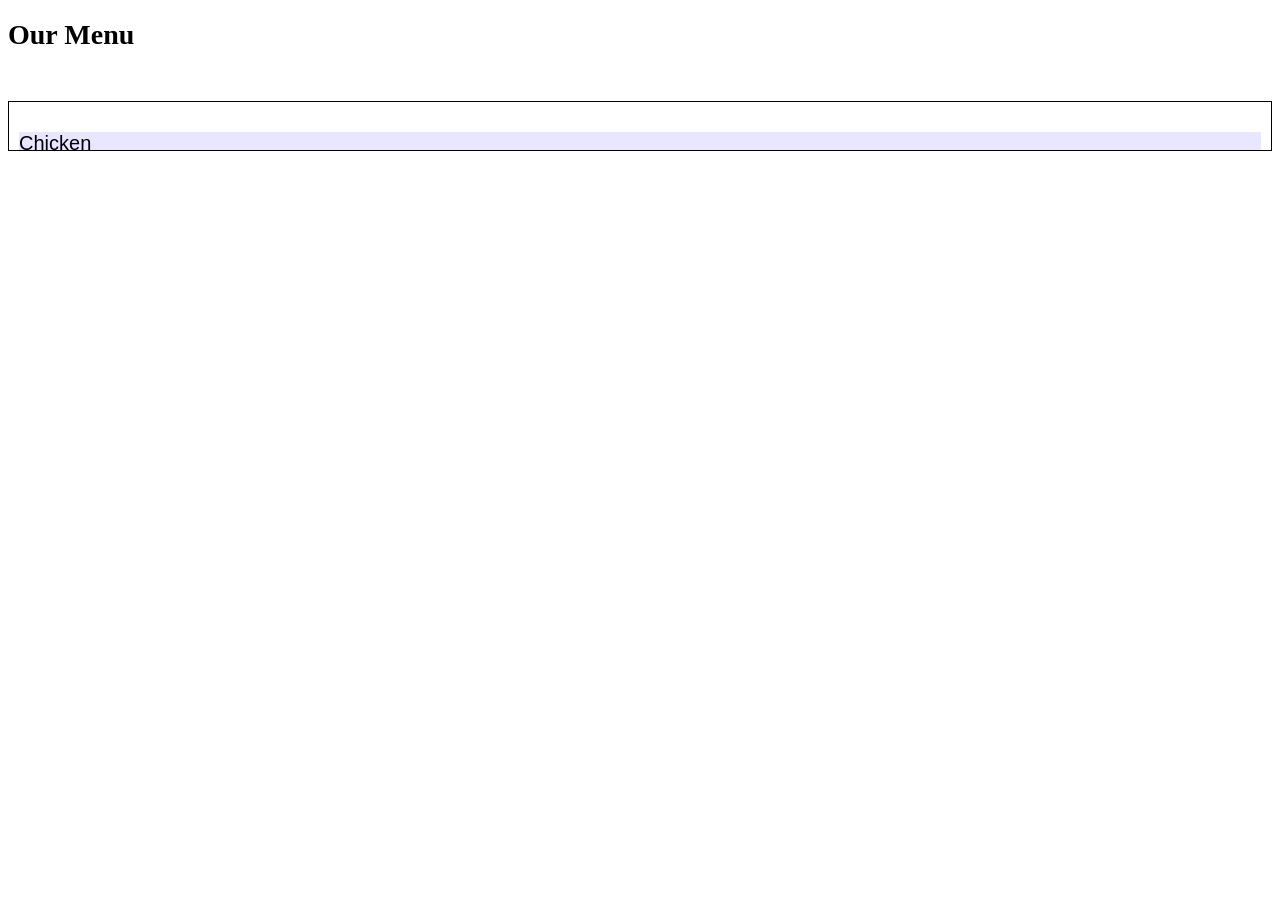
<file: mod2-solution/indexMod2.html>
<!DOCTYPE html>
<html>
<head>
<meta charset="utf-8">
<meta name="viewport" content="width=device-width, initial-scale=1">
<title>Responsive Layout</title>

<link rel="stylesheet" href="CSS/styles.css">
</head>
<body>
<h1>Our Menu</h1>
<div class="container">
    <div class="row">
        <div class="col-lg-3 col-md-6 col-sm-12">
            <p id="p1">Chicken</p>
            <p>Lorem ipsum dolor sit amet, consectetur adipisicing elit. Suscipit error quis ab perspiciatis eos inventore recusandae iste itaque numquam facilis, tenetur. Doloribus officiis quae facilis, nisi, ex similique. Animi, perferendis.</p>
        </div>
        <div class="col-lg-3 col-md-6 col-sm-12">
            <p id="p2">Beef</p>
            <p>Lorem ipsum dolor sit amet, consectetur adipisicing elit. Suscipit error quis ab perspiciatis eos inventore recusandae iste itaque numquam facilis, tenetur. Doloribus officiis quae facilis, nisi, ex similique. Animi, perferendis.</p>
        </div>
        <div class="col-lg-3 col-md-6 col-sm-12">
            <p id="p3">Sushi</p>
            <p>Lorem ipsum dolor sit amet, consectetur adipisicing elit. Suscipit error quis ab perspiciatis eos inventore recusandae iste itaque numquam facilis, tenetur. Doloribus officiis quae facilis, nisi, ex similique. Animi, perferendis.</p>
        </div> 
    </div>
</div>


</body>
</html>
</file>
<file: mod2-solution/CSS/styles.css>
/********** Base styles **********/
* {
  box-sizing: border-box;
}
h1 {
  margin-bottom: 15px;
  font-size: 175%;
}

p {
  background-color: rgba(0, 255, 136, 0.096);
  margin-right: auto;
  margin-left: auto;
  font-family: Helvetica;
}

/* Simple Responsive Framework. */
.row {
  width: 100%;
  position: relative;
  padding: 10px;
  border: 1px solid black;
  height: 50px;
  margin-top: 50px;
  overflow: auto;
}

#p1 {
    background-color: rgba(25, 0, 255, 0.096);
    position: relative;
    top: 0;
    right: 0;
    clear: both;
    font-size: 125%;
  }
#p2 {
    background-color: rgba(111, 0, 255, 0.096);
    position: relative;
    top: 0;
    right: 0;
    clear: both;    
    font-size: 125%;
}
#p3 {
    background-color: rgba(234, 0, 255, 0.055);
    position: relative;
    top: 0;
    right: 0;
    clear: both;
    font-size: 125%;
}

/********** Large devices only **********/
@media (min-width: 992px) and (max-width: 1200px) {
  .col-lg-1, .col-lg-2, .col-lg-3, .col-lg-4, .col-lg-5, .col-lg-6, .col-lg-7, .col-lg-8, .col-lg-9, .col-lg-10, .col-lg-11, .col-lg-12 {
    float: left;
    border: 1px solid green;
  }
  .col-lg-1 {
    width: 8.33%;
  }
  .col-lg-2 {
    width: 16.66%;
  }
  .col-lg-3 {
    width: 25%;
  }
  .col-lg-4 {
    width: 33.33%;
  }
  .col-lg-5 {
    width: 41.66%;
  }
  .col-lg-6 {
    width: 50%;
  }
  .col-lg-7 {
    width: 58.33%;
  }
  .col-lg-8 {
    width: 66.66%;
  }
  .col-lg-9 {
    width: 74.99%;
  }
  .col-lg-10 {
    width: 83.33%;
  }
  .col-lg-11 {
    width: 91.66%;
  }
  .col-lg-12 {
    width: 100%;
  }
}

/********** Medium devices only **********/
@media (min-width: 768px) and (max-width: 991px) {
  .col-md-1, .col-md-2, .col-md-3, .col-md-4, .col-md-5, .col-md-6, .col-md-7, .col-md-8, .col-md-9, .col-md-10, .col-md-11, .col-md-12 {
    float: left;
    border: 1px solid green;
  }
  .col-md-1 {
    width: 8.33%;
  }
  .col-md-2 {
    width: 16.66%;
  }
  .col-md-3 {
    width: 25%;
  }
  .col-md-4 {
    width: 33.33%;
  }
  .col-md-5 {
    width: 41.66%;
  }
  .col-md-6 {
    width: 50%;
  }
  .col-md-7 {
    width: 58.33%;
  }
  .col-md-8 {
    width: 66.66%;
  }
  .col-md-9 {
    width: 74.99%;
  }
  .col-md-10 {
    width: 83.33%;
  }
  .col-md-11 {
    width: 91.66%;
  }
  .col-md-12 {
    width: 100%;
  }
}
@media (max-width: 767px) {
    .col-sm-1, .col-sm-2, .col-sm-3, .col-sm-4, .col-sm-5, .col-sm-6, .col-sm-7, .col-sm-8, .col-sm-9, .col-sm-10, .col-sm-11, .col-sm-12 {
      float: left;
      border: 1px solid green;
    }
    .col-sm-1 {
        width: 8.33%;
      }
      .col-sm-2 {
        width: 16.66%;
      }
      .col-sm-3 {
        width: 25%;
      }
      .col-sm-4 {
        width: 33.33%;
      }
      .col-sm-5 {
        width: 41.66%;
      }
      .col-sm-6 {
        width: 50%;
      }
      .col-sm-7 {
        width: 58.33%;
      }
      .col-sm-8 {
        width: 66.66%;
      }
      .col-sm-9 {
        width: 74.99%;
      }
      .col-sm-10 {
        width: 83.33%;
      }
      .col-sm-11 {
        width: 91.66%;
      }
      .col-sm-12 {
        width: 100%;
      }    
  }
</file>
